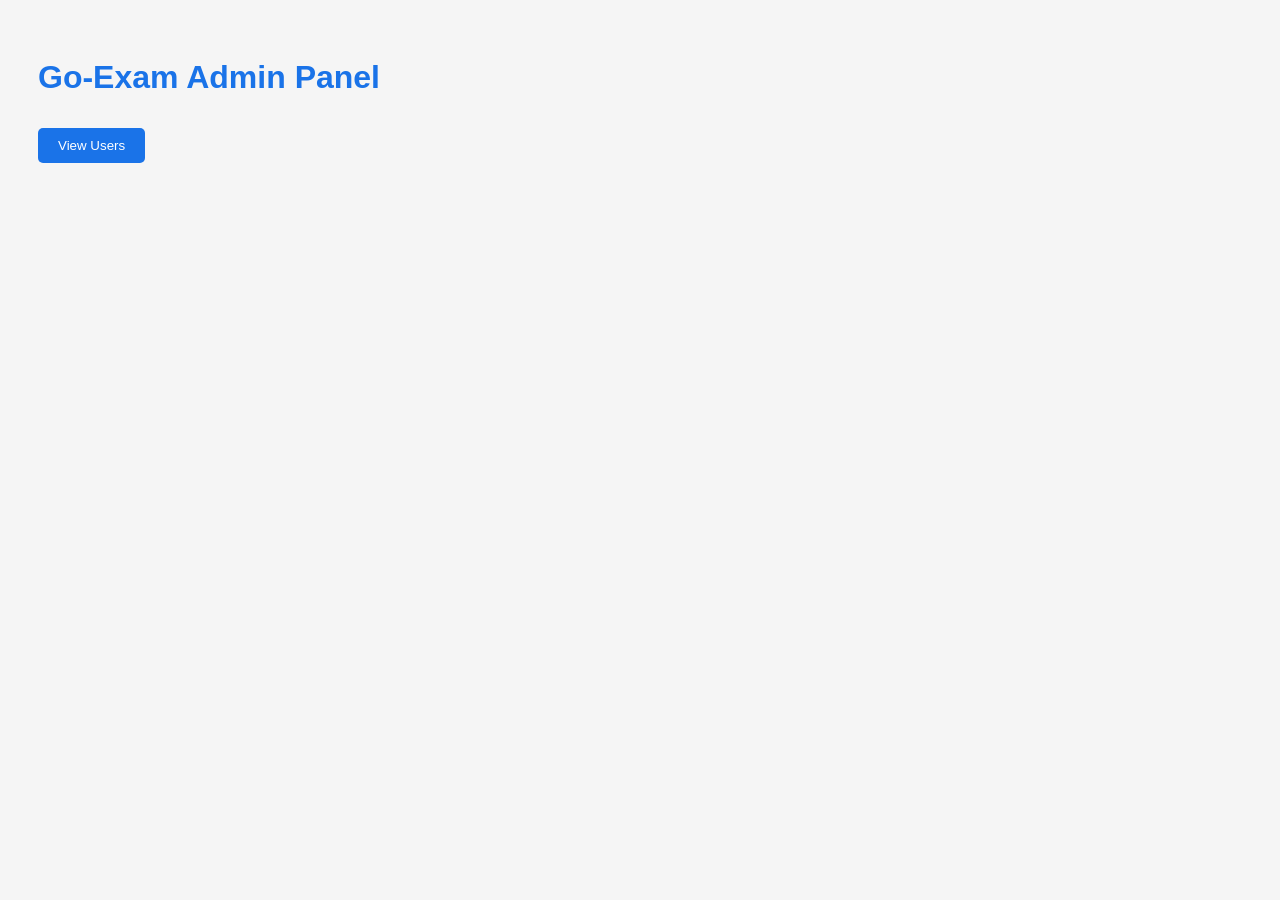
<file: fronted/admin/index.html>
<!DOCTYPE html>
<html>
<head>
<title>Go-Exam Admin</title>
<link rel="stylesheet" href="style.css">
</head>

<body>

<h1>Go-Exam Admin Panel</h1>

<button onclick="loadUsers()">
View Users
</button>

<div id="users"></div>


<script src="app.js"></script>

</body>
</html>
</file>
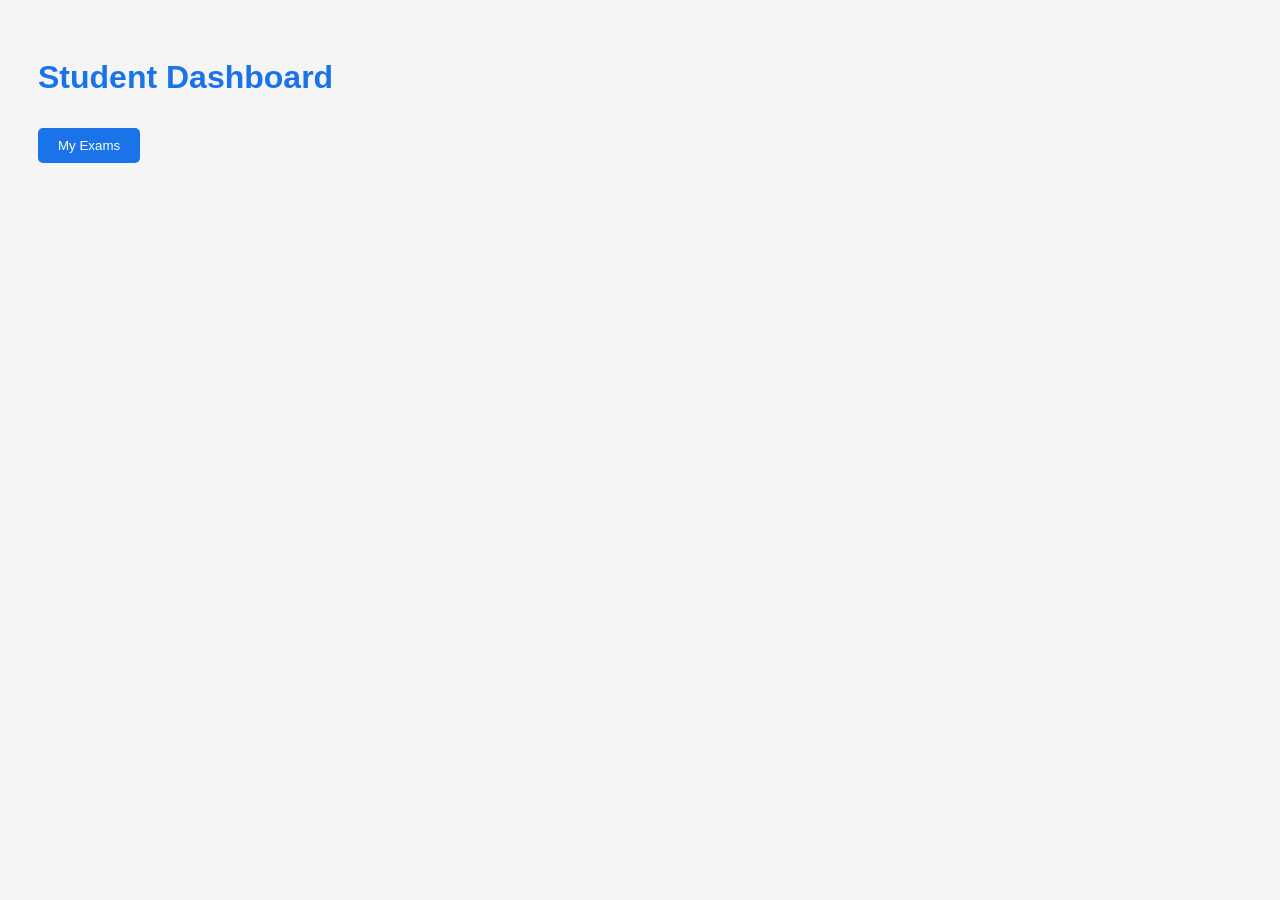
<file: fronted/student/index.html>
<!DOCTYPE html>
<html>
<head>
<title>Student Exam</title>
<link rel="stylesheet" href="style.css">
</head>

<body>

<h1>Student Dashboard</h1>


<button onclick="loadExam()">
My Exams
</button>


<div id="examList"></div>


<script src="app.js"></script>

</body>
</html>
</file>
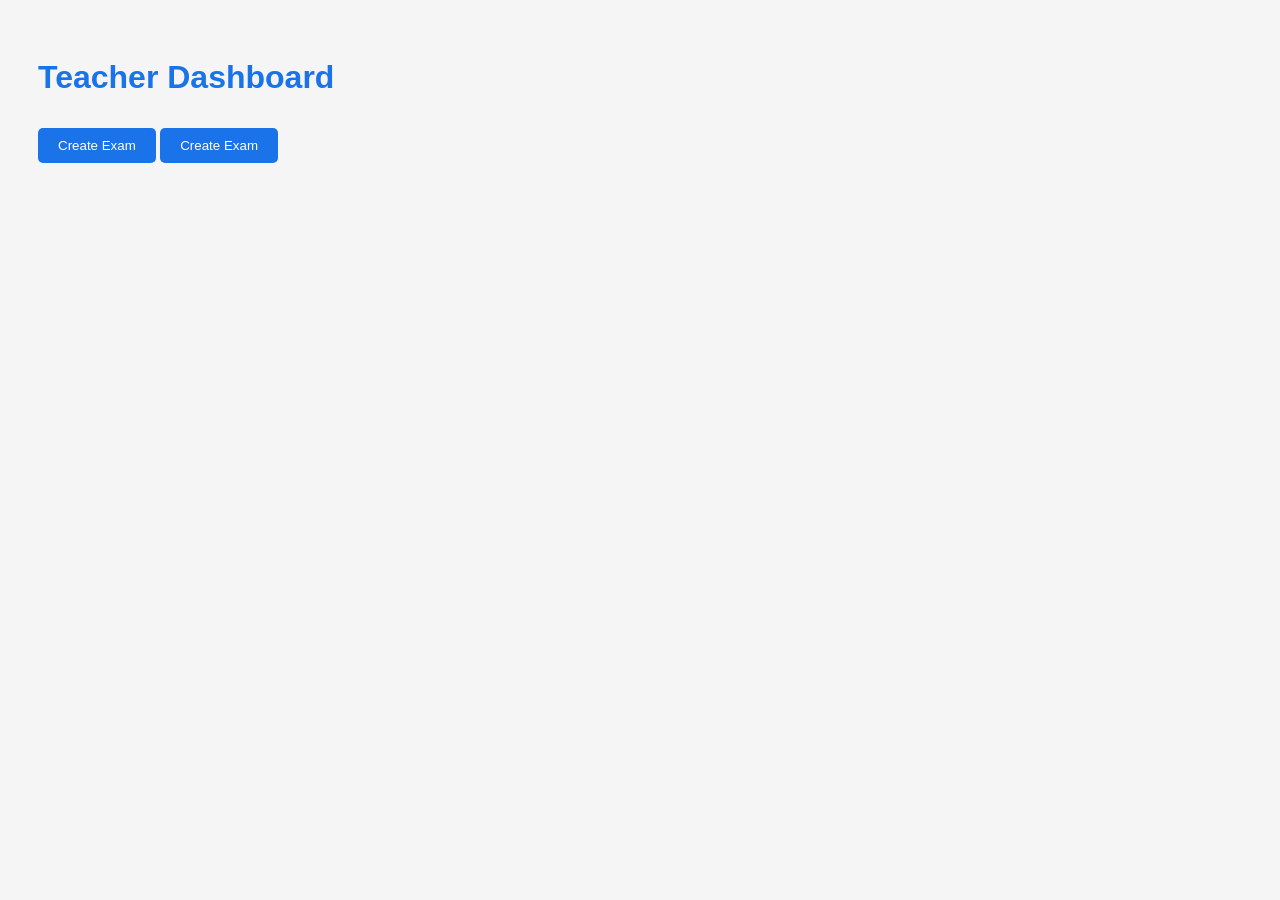
<file: fronted/teacher/index.html>
<!DOCTYPE html>
<html>
<head>
<title>Teacher Panel</title>
<link rel="stylesheet" href="style.css">
</head>

<body>

<h1>Teacher Dashboard</h1>

<button>
Create Exam
</button>
<button onclick="createExam()">
Create Exam
</button>

<div id="exam"></div>


<script src="app.js"></script>

</body>
</html>
</file>
<file: fronted/admin/style.css>
body {
    font-family: Arial, sans-serif;
    padding: 30px;
    background: #f5f5f5;
}

h1 {
    color: #1a73e8;
}

button {
    padding: 10px 20px;
    margin: 10px 0;
    cursor: pointer;
    border: none;
    background: #1a73e8;
    color: white;
    border-radius: 5px;
}

button:hover {
    background: #1557b0;
}
</file>
<file: fronted/student/style.css>
body {
    font-family: Arial, sans-serif;
    padding: 30px;
    background: #f5f5f5;
}

h1 {
    color: #1a73e8;
}

button {
    padding: 10px 20px;
    margin: 10px 0;
    cursor: pointer;
    border: none;
    background: #1a73e8;
    color: white;
    border-radius: 5px;
}

button:hover {
    background: #1557b0;
}
</file>
<file: fronted/teacher/style.css>
body {
    font-family: Arial, sans-serif;
    padding: 30px;
    background: #f5f5f5;
}

h1 {
    color: #1a73e8;
}

button {
    padding: 10px 20px;
    margin: 10px 0;
    cursor: pointer;
    border: none;
    background: #1a73e8;
    color: white;
    border-radius: 5px;
}

button:hover {
    background: #1557b0;
}
</file>
